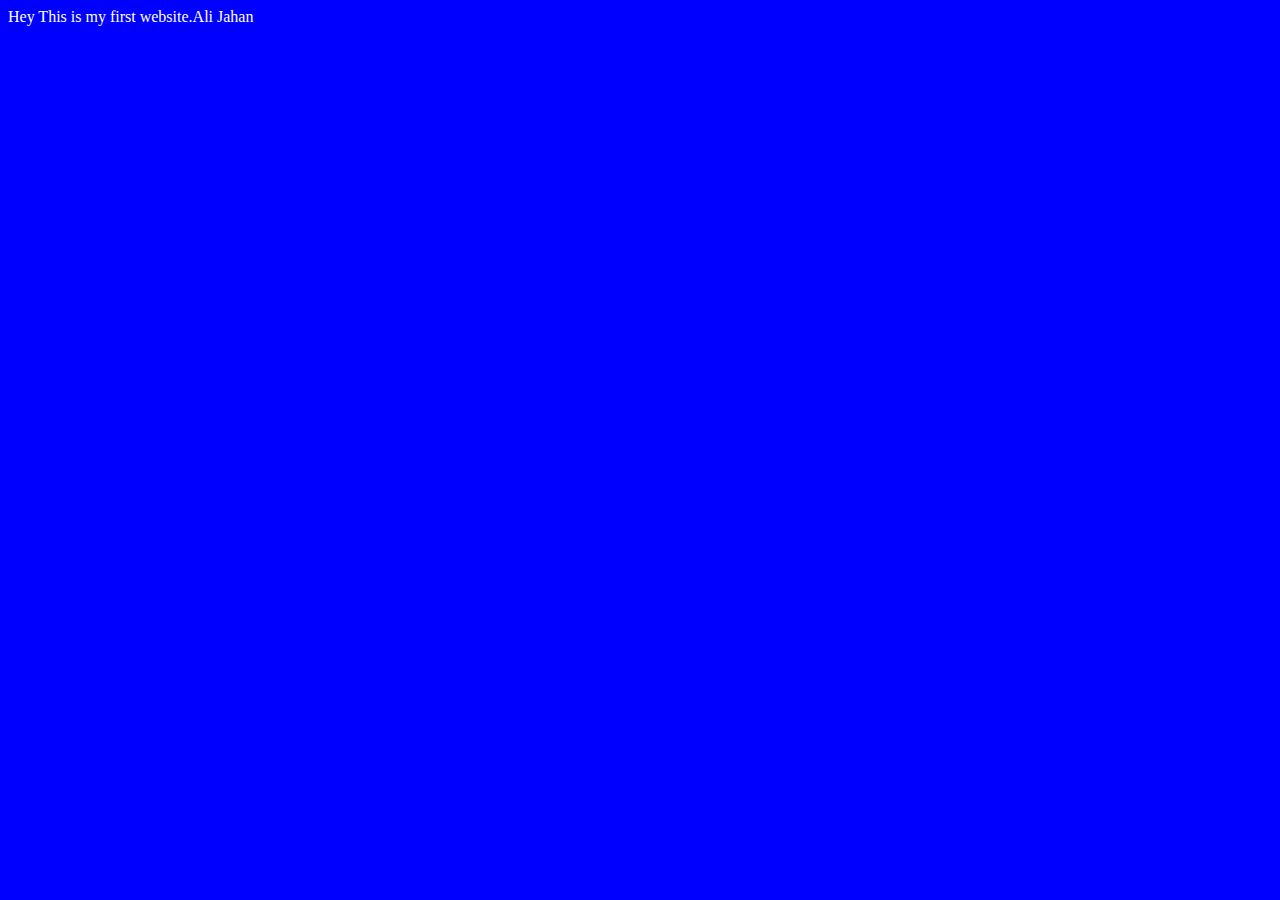
<file: video 2/index.html>
<!DOCTYPE html>
<html lang="en">
<head>
    <meta charset="UTF-8">
    <meta name="viewport" content="width=device-width, initial-scale=1.0">
    <title>Website</title>
  <link rel="stylesheet" href="style.css">  
</head>
<body>
  Hey This is my first website.Ali Jahan
    <script src="script.js"></script>
</body>
</html>
</file>
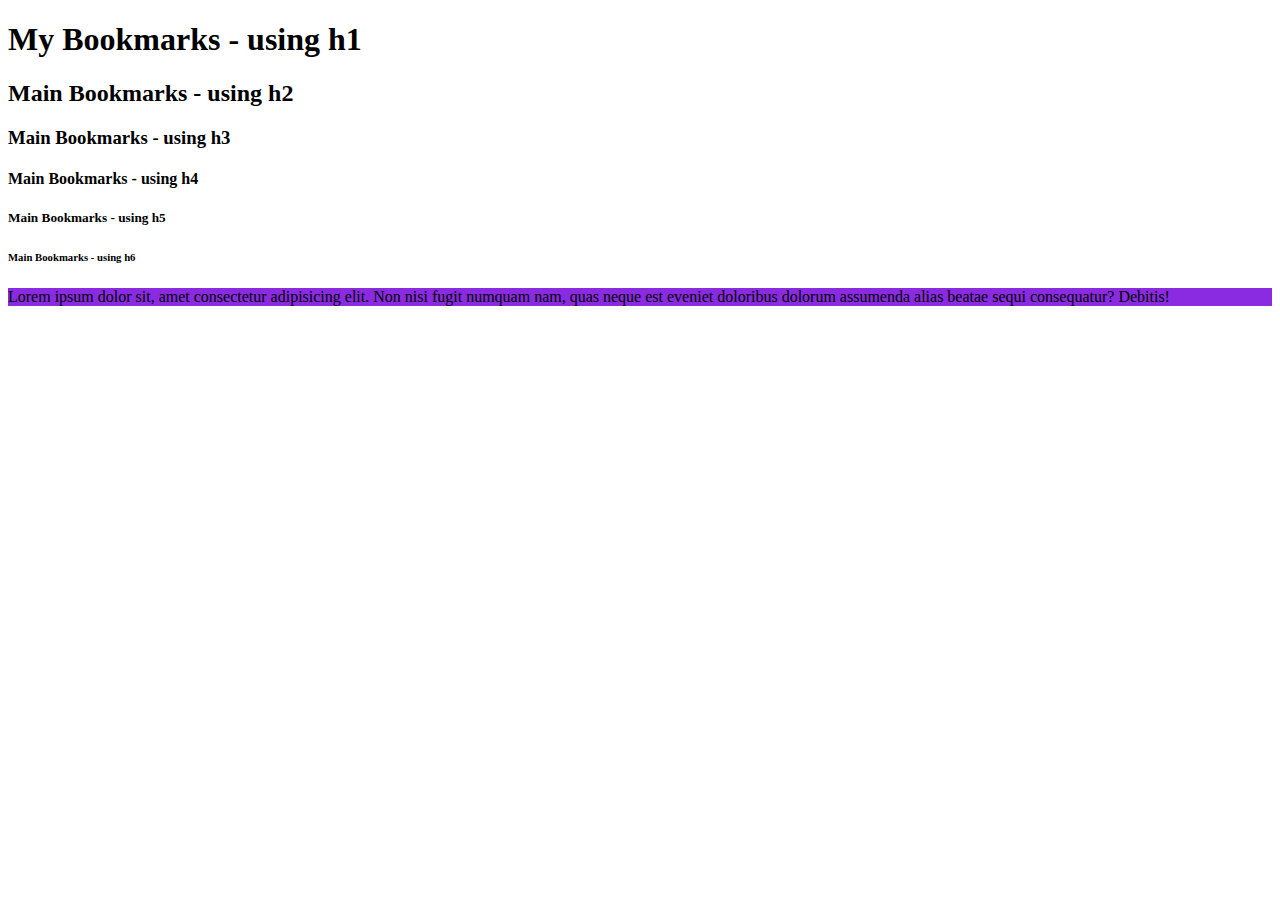
<file: video 4/index.html>
<!DOCTYPE html>
<html lang="en">
<head>
    <meta charset="UTF-8">
    <meta name="viewport" content="width=device-width, initial-scale=1.0">
    <title>My Bookmark - Ali Jahan</title>
    
<body>
  <h1>My Bookmarks - using h1</h1> 
  <h2>Main Bookmarks - using h2</h2> 
  <h3>Main Bookmarks - using h3</h3> 
  <h4>Main Bookmarks - using h4</h4> 
  <h5>Main Bookmarks - using h5</h5> 
  <h6>Main Bookmarks - using h6</h6>
  
  <p style="background-color: blueviolet;">Lorem ipsum dolor sit, amet consectetur adipisicing elit. Non nisi fugit numquam nam, quas neque est eveniet doloribus dolorum assumenda alias beatae sequi consequatur? Debitis!</p>
</body>
</html>
</file>
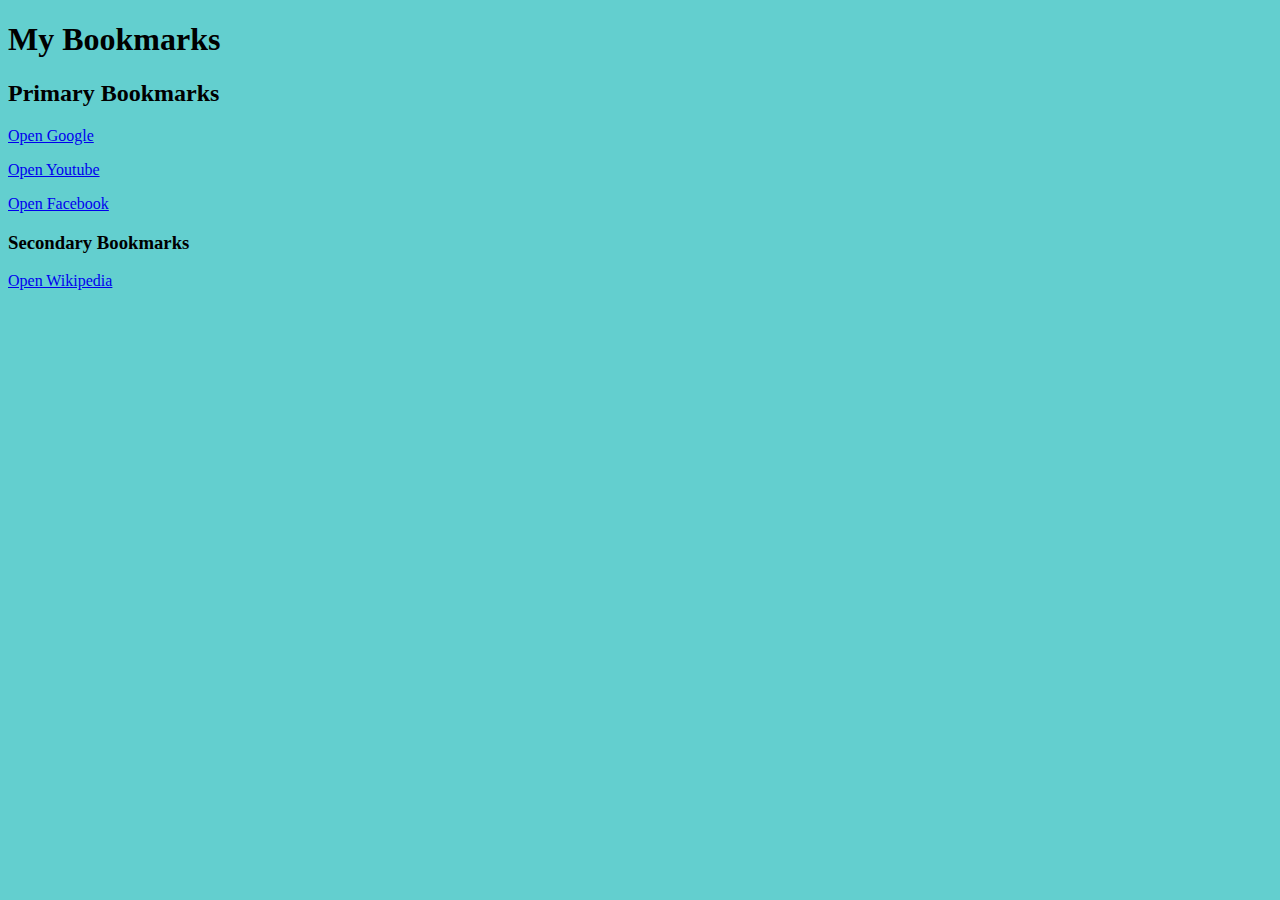
<file: video 4/bookmarkmanager.html>
<!DOCTYPE html>
<html lang="en">
<head>
    <meta charset="UTF-8">
    <meta name="viewport" content="width=device-width, initial-scale=1.0">
    <title>Bookmark Manager</title>
    <link rel="stylesheet" href="style.css">
</head>
</head>
<body>
  <h1>My Bookmarks</h1>  
  <h2>Primary Bookmarks</h2> 
  <p><a target="_blank" href="http://www.google.com">Open Google</a></p>
  <p><a target="_blank" href="http://www.Youtube.com">Open Youtube</a></p>
  <p><a target="_blank" href="http://www.Facebook.com">Open Facebook</a></p>
  
  
  

  <h3>Secondary Bookmarks</h3>  
  <p><a target="_blank" href="http://www.Wikipedia.com">Open Wikipedia</a></p>
  <script src="script.js"></script>
</body>
</html>
</file>
<file: video 2/style.css>
body{
    background-color: blue;
    color: white;
}
</file>
<file: video 4/style.css>
body{
    background-color:rgb(99, 207, 207) ;
}
</file>
